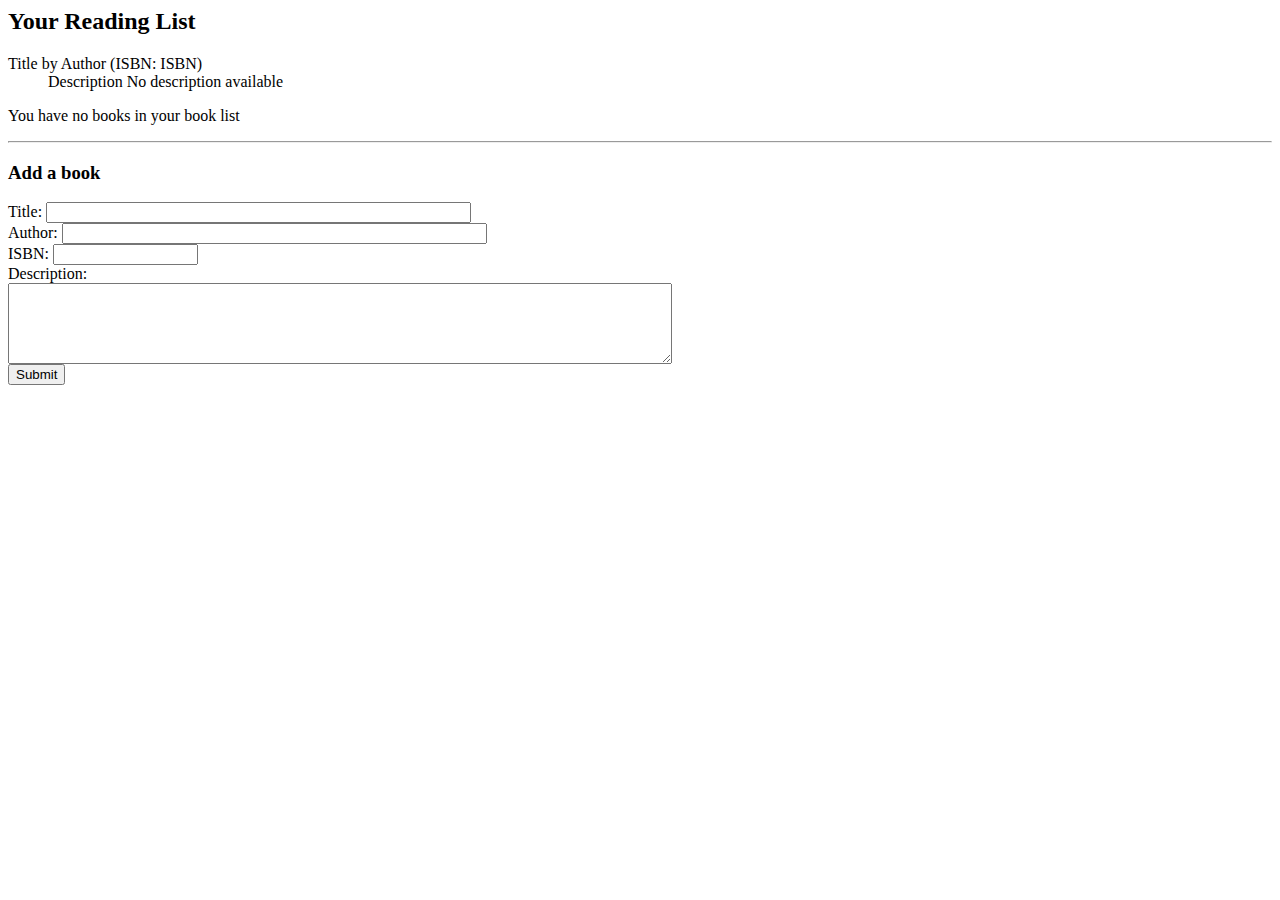
<file: src/main/resources/templates/readingList.html>
<html xmlns:th="http://www.thymeleaf.org">
<head>
<title>Reading List</title>
<link rel="stylesheet" th:href="@{/style.css}"></link>
</head>
<body>
	<h2>Your Reading List</h2>
	<div th:unless="${#lists.isEmpty(books)}">
		<dl th:each="book : ${books}">
			<dt class="bookHeadline">
				<span th:text="${book.title}">Title</span> by <span
					th:text="${book.author}">Author</span> (ISBN: <span
					th:text="${book.isbn}">ISBN</span>) 
			</dt>
			<dd class="bookDescription">
				<span th:if="${book.description}" th:text="${book.description}">Description</span>
				<span th:if="${book.description eq null}"> No description
					available</span>
			</dd>
		</dl>
	</div>
	<div th:if="${#lists.isEmpty(books)}">
		<p>You have no books in your book list</p>
	</div>
	<hr />
	<h3>Add a book</h3>
	<form method="POST">
		<label for="title">Title:</label> 
		<input type="text" name="title" size="50"></input><br /> 
		<label for="author">Author:</label> 
		<input type="text" name="author" size="50"></input><br /> 
		<label for="isbn">ISBN:</label>
		<input type="text" name="isbn" size="15"></input><br /> 
		<label for="description">Description:</label><br />
		<textarea name="description" cols="80" rows="5"> </textarea> <br /> 
		<input type="submit"></input>
	</form>
</body>
</html>
</file>
